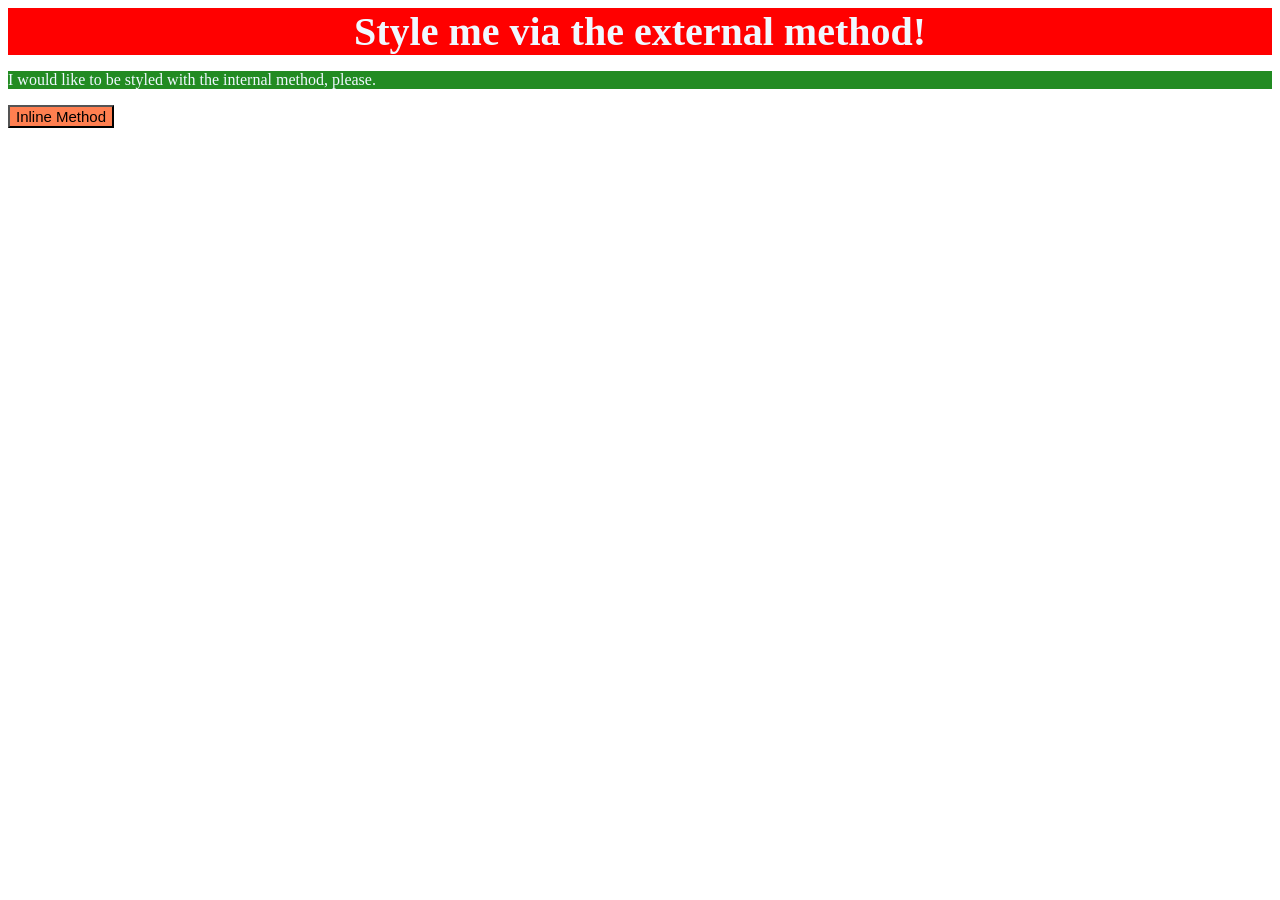
<file: foundations/intro-to-css/01-css-methods/index.html>
<!doctype html>
<html lang="en">
  <head>
    <link rel="stylesheet" href="css/style.css" />
    <style>
      p {
        background-color: forestgreen;
        color: aliceblue;
      }
    </style>
    <meta charset="UTF-8" />
    <meta http-equiv="X-UA-Compatible" content="IE=edge" />
    <meta name="viewport" content="width=device-width, initial-scale=1.0" />
    <title>Methods for Adding CSS</title>
  </head>
  <body>
    <div>Style me via the external method!</div>
    <p>I would like to be styled with the internal method, please.</p>
    <button style="background-color: coral; font-size: 15px">
      Inline Method
    </button>
  </body>
</html>
</file>
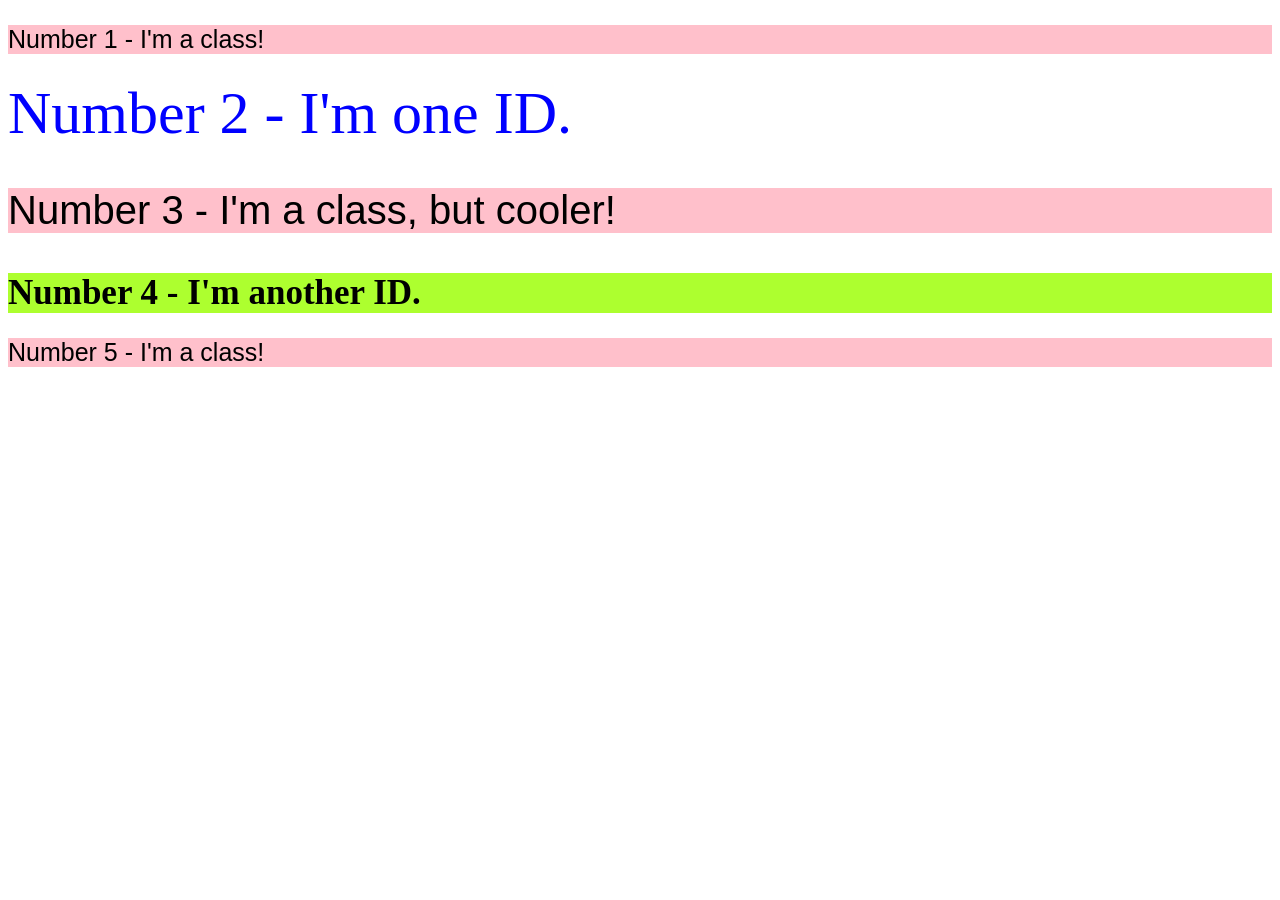
<file: foundations/intro-to-css/02-class-id-selectors/index.html>
<!doctype html>
<html lang="en">
  <head>
    <meta charset="UTF-8" />
    <meta http-equiv="X-UA-Compatible" content="IE=edge" />
    <meta name="viewport" content="width=device-width, initial-scale=1.0" />
    <title>Class and ID Selectors</title>
    <link rel="stylesheet" href="style.css" />
  </head>
  <body>
    <p class="one-five">Number 1 - I'm a class!</p>
    <div id="number-2">Number 2 - I'm one ID.</div>
    <p class="three">Number 3 - I'm a class, but cooler!</p>
    <div id="number-4">Number 4 - I'm another ID.</div>
    <p class="one-five">Number 5 - I'm a class!</p>
  </body>
</html>
</file>
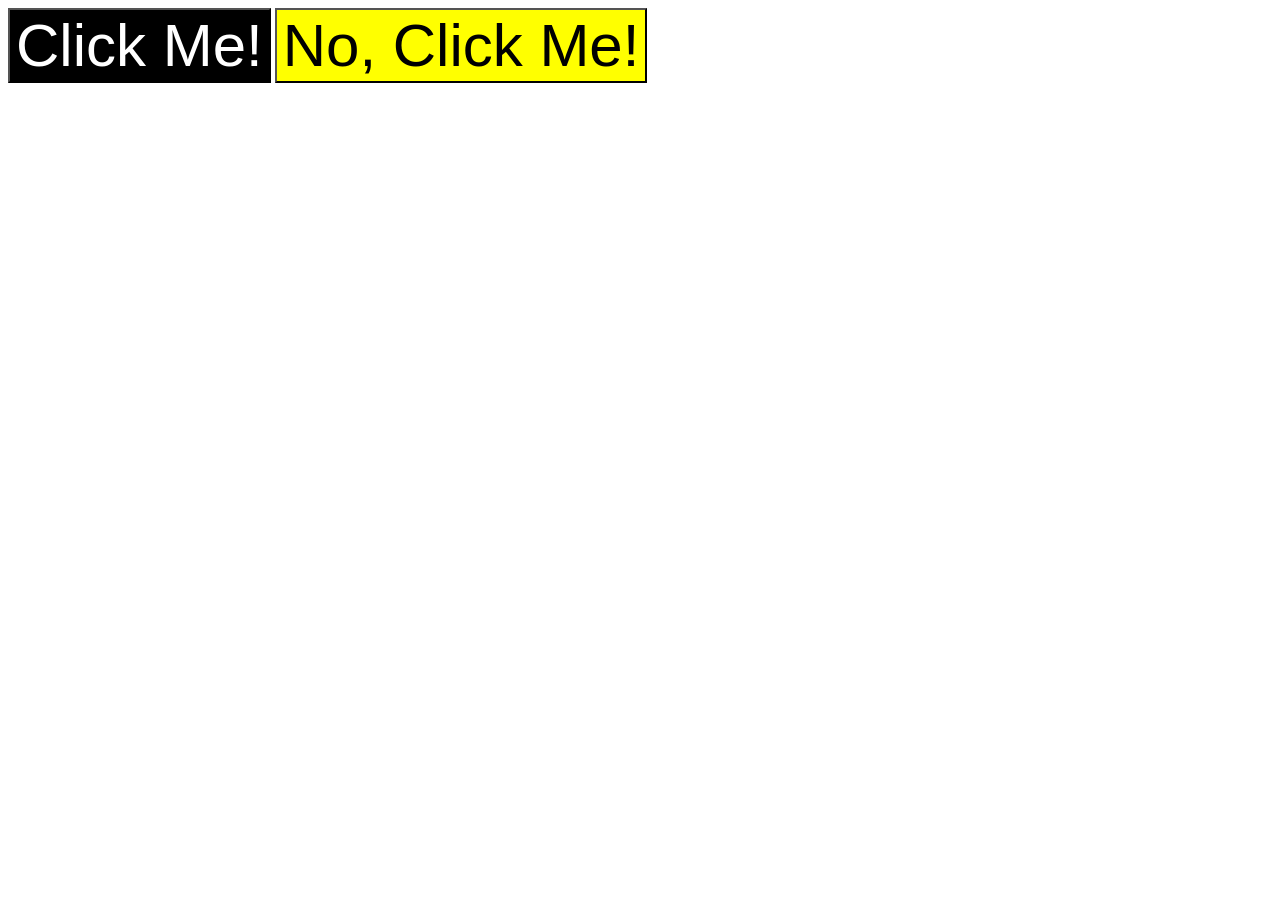
<file: foundations/intro-to-css/03-grouping-selectors/index.html>
<!doctype html>
<html lang="en">
  <head>
    <meta charset="UTF-8" />
    <meta http-equiv="X-UA-Compatible" content="IE=edge" />
    <meta name="viewport" content="width=device-width, initial-scale=1.0" />
    <title>Grouping Selectors</title>
    <link rel="stylesheet" href="style.css" />
  </head>
  <body>
    <div id="background">
      <button id="black">Click Me!</button>
      <button id="yellow">No, Click Me!</button>
    </div>
  </body>
</html>
</file>
<file: foundations/intro-to-css/01-css-methods/css/style.css>
div {
  color: aliceblue;
  background-color: red;
  font-family: serif;
  font-size: 40px;
  font-weight: bold;
  text-align: center;
}
</file>
<file: foundations/intro-to-css/02-class-id-selectors/style.css>
/* Add CSS Styling */

.one-five {
  background-color: pink;
  font-family: sans-serif;
  font-size: 25px;
}
.three {
  background-color: pink;
  font-family: sans-serif;
  font-size: 40px;
}
#number-2 {
  color: blue;
  font-size: 60px;
}
#number-4 {
  background-color: greenyellow;
  font-family: serif;
  font-weight: bold;
  font-size: 35px;
}
</file>
<file: foundations/intro-to-css/03-grouping-selectors/style.css>
button {
  font-size: 60px;
}
#black {
  color: white;
  background-color: black;
}
#yellow {
  color: black;
  background-color: yellow;
}
</file>
